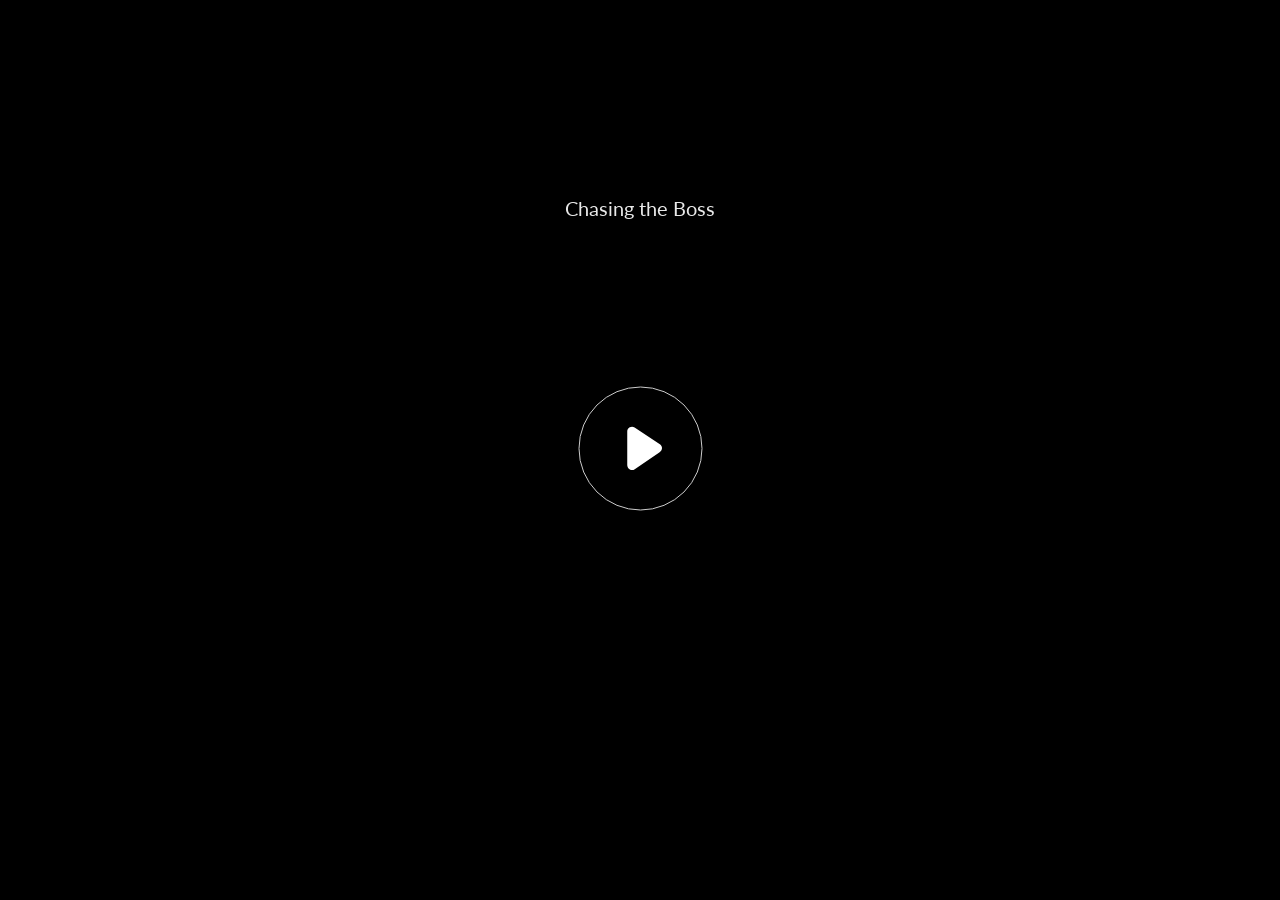
<file: index.html>
<!doctype html>
<html lang="en-US">
<head>
<!-- The Pages site for this repo is PUBLIC even if the repo is private: Pages
     access control needs Enterprise Cloud, which this account does not have.
     Access by link is fine; being found by accident is not.
     Do NOT add a robots.txt "Disallow" as well. Blocking the crawl stops Google
     from ever reading this tag, and a URL discovered through an external link can
     then still be listed without a snippet. noindex needs the crawl to see it. -->
<meta name="robots" content="noindex, nofollow, noarchive, nosnippet">
<meta name="googlebot" content="noindex, nofollow">
  <meta charset="utf-8">
  <!-- Created using Storyline 360 - http://www.articulate.com  -->
  <!-- version: 3.62.27371.0 -->
  <title>Chasing the Boss</title>
  <meta http-equiv="x-ua-compatible" content="IE=edge"/>
  <meta name="viewport" content="width=device-width,initial-scale=1,user-scalable=no,shrink-to-fit=no,minimal-ui"/>
  <meta name="apple-mobile-web-app-capable" content="yes"/>
  <style>
    html, body { height: 100%; padding: 0; margin: 0 }
    #app { height: 100%; width: 100%; }
  </style>
  
  <script>window.THREE = { };</script>
</head>
<body style="background: #282828" class="cs-HTML theme-unified">
  <!-- 360 -->
  <script>!function(e){var i=/iPhone/i,o=/iPod/i,n=/iPad/i,t=/(?=.*\bAndroid\b)(?=.*\bMobile\b)/i,d=/Android/i,s=/(?=.*\bAndroid\b)(?=.*\bSD4930UR\b)/i,b=/(?=.*\bAndroid\b)(?=.*\b(?:KFOT|KFTT|KFJWI|KFJWA|KFSOWI|KFTHWI|KFTHWA|KFAPWI|KFAPWA|KFARWI|KFASWI|KFSAWI|KFSAWA)\b)/i,r=/IEMobile/i,h=/(?=.*\bWindows\b)(?=.*\bARM\b)/i,a=/BlackBerry/i,l=/BB10/i,p=/Opera Mini/i,f=/(CriOS|Chrome)(?=.*\bMobile\b)/i,u=/(?=.*\bFirefox\b)(?=.*\bMobile\b)/i,c=new RegExp("(?:Nexus 7|BNTV250|Kindle Fire|Silk|GT-P1000)","i"),w=function(e,i){return e.test(i)},A=function(e){var A=e||navigator.userAgent,v=A.split("[FBAN");if(void 0!==v[1]&&(A=v[0]),this.apple={phone:w(i,A),ipod:w(o,A),tablet:!w(i,A)&&w(n,A),device:w(i,A)||w(o,A)||w(n,A)},this.amazon={phone:w(s,A),tablet:!w(s,A)&&w(b,A),device:w(s,A)||w(b,A)},this.android={phone:w(s,A)||w(t,A),tablet:!w(s,A)&&!w(t,A)&&(w(b,A)||w(d,A)),device:w(s,A)||w(b,A)||w(t,A)||w(d,A)},this.windows={phone:w(r,A),tablet:w(h,A),device:w(r,A)||w(h,A)},this.other={blackberry:w(a,A),blackberry10:w(l,A),opera:w(p,A),firefox:w(u,A),chrome:w(f,A),device:w(a,A)||w(l,A)||w(p,A)||w(u,A)||w(f,A)},this.seven_inch=w(c,A),this.any=this.apple.device||this.android.device||this.windows.device||this.other.device||this.seven_inch,this.phone=this.apple.phone||this.android.phone||this.windows.phone,this.tablet=this.apple.tablet||this.android.tablet||this.windows.tablet,"undefined"==typeof window)return this},v=function(){var e=new A;return e.Class=A,e};"undefined"!=typeof module&&module.exports&&"undefined"==typeof window?module.exports=A:"undefined"!=typeof module&&module.exports&&"undefined"!=typeof window?module.exports=v():"function"==typeof define&&define.amd?define("isMobile",[],e.isMobile=v()):e.isMobile=v()}(this);
    window.isMobile.apple.tablet = window.isMobile.apple.tablet ||
      (navigator.platform === 'MacIntel' && navigator.maxTouchPoints > 1);
    window.isMobile.apple.device = window.isMobile.apple.device || window.isMobile.apple.tablet;
    window.isMobile.tablet = window.isMobile.tablet || window.isMobile.apple.tablet;
    window.isMobile.any = window.isMobile.any || window.isMobile.apple.tablet;
  </script>

  <div id="focus-sink" tabindex="-1"></div>

  <div id="preso"></div>
  <script>
    window.DS = {};
    window.globals = {
      DATA_PATH_BASE: '',
      HAS_FRAME: true,
      HAS_SLIDE: true,

      lmsPresent: false,
      tinCanPresent: false,
      cmi5Present: false,
      aoSupport: false,
      scale: 'noscale',
      captureRc: false,
      browserSize: 'optimal',
      bgColor: '#282828',
      features: 'InsertSvgPicture,MultipleQuizTracking',
      themeName: 'unified',
      preloaderColor: '#FFFFFF',
      suppressAnalytics: true,
      productChannel: 'stable',
      publishSource: 'storyline',
      aid: 'aid|518d0091-6c7e-4dab-aa34-1a8dbd5a865f',
      cid: 'c3786e09-c2cf-423a-bdf0-0269df99d53f',
      playerVersion: '3.62.27371.0',
      maxIosVideoElements: 10,

      
      parseParams: function(qs) {
        if (window.globals.parsedParams != null) {
          return window.globals.parsedParams;
        }
        qs = (qs || window.location.search.substr(1)).split('+').join(' ');
        var params = {},
            tokens,
            re = /[?&]?([^=]+)=([^&]*)/g;

        while (tokens = re.exec(qs)) {
          params[decodeURIComponent(tokens[1]).trim()] =
            decodeURIComponent(tokens[2]).trim();
        }
        window.globals.parsedParams = params;
        return params;
      }

    };

    (function() {

      var classTypes = [ 'desktop', 'mobile', 'phone', 'tablet' ];

      var addDeviceClasses = function(prefix, testObj) {
        var curr, i;
        for (i = 0; i < classTypes.length; i++) {
          curr = classTypes[i];
          if (testObj[curr]) {
            document.body.classList.add(prefix + curr);
          }
        }
      };

      var params = window.globals.parseParams(),
          isDevicePreview = params.devicepreview === '1',
          isPhoneOverride = params.deviceType === 'phone' || (isDevicePreview && params.phone == '1'),
          isTabletOverride = (params.deviceType === 'tablet' || isDevicePreview) && !isPhoneOverride,
          isMobileOverride = isPhoneOverride || isTabletOverride;

      var deviceView = {
        desktop: !window.isMobile.any && !isMobileOverride,
        mobile: window.isMobile.any || isMobileOverride,
        phone: isPhoneOverride || (window.isMobile.phone && !isTabletOverride),
        tablet: isTabletOverride || window.isMobile.tablet
      };

      window.globals.deviceView = deviceView;
      window.isMobile.desktop = !window.isMobile.any;
      window.isMobile.mobile = window.isMobile.any;

      addDeviceClasses('view-', deviceView);

    })();
  </script>
  
  <script src='story_content/user.js' type=text/javascript></script>
  <div class="slide-loader"></div>

  <script>
    var doc = document, loader = doc.body.querySelector('.slide-loader'); [ 1, 2, 3 ].forEach(function(n) { var d = doc.createElement('div'); d.style.backgroundColor = window.globals.preloaderColor; d.classList.add('mobile-loader-dot'); d.classList.add('dot' + n); loader.appendChild(d); });
  </script>

  <div class="mobile-load-title-overlay" style="display: none">
    <div class="mobile-load-title">Chasing the Boss</div>
  </div>

  <div class="mobile-chrome-warning"></div>

  <script>
    
    if (window.autoSpider && window.vInterfaceObject) {
      document.querySelector('.mobile-load-title-overlay').style.display = 'none';
    }
  </script>

  

  <link rel="stylesheet" href="html5/data/css/output.min.css" data-noprefix/>
</body>
<script src="html5/lib/scripts/bootstrapper.min.js"></script>
</html>
</file>
